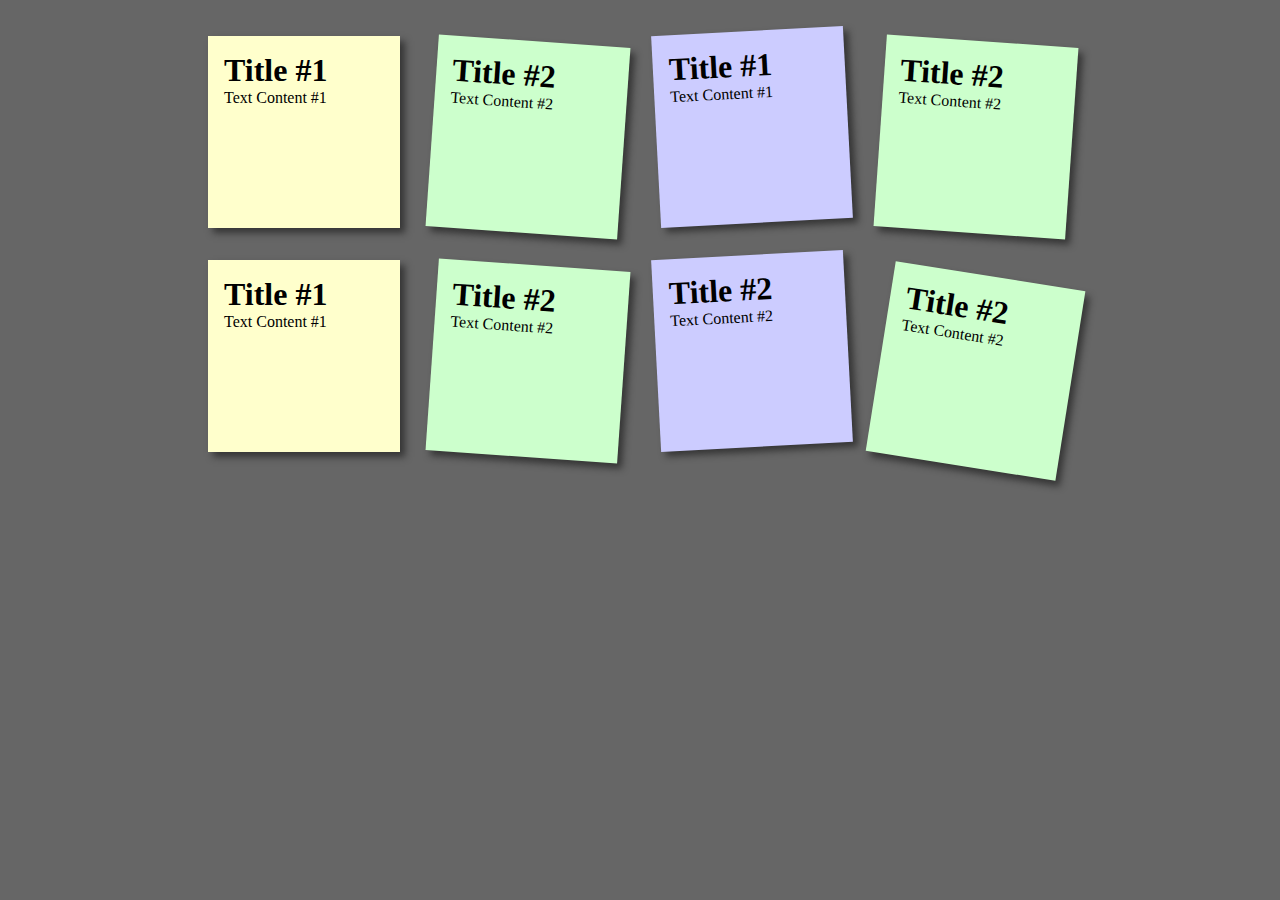
<file: Card/index.html>
<!DOCTYPE html>
<html lang="en">
<head>
    <meta charset="UTF-8">
    <meta http-equiv="X-UA-Compatible" content="IE=edge">
    <meta name="viewport" content="width=device-width, initial-scale=1.0">
    <title>Document</title>
    <link rel="stylesheet" href="style.css">
</head>
<body>
    <ul>
        <li>
          <a href="#">
            <h2>Title #1</h2>
            <p>Text Content #1</p>
          </a>
        </li>
        <li>
          <a href="#">
            <h2>Title #2</h2>
            <p>Text Content #2</p>
          </a>
        </li>
        <li>
            <a href="#">
              <h2>Title #1</h2>
              <p>Text Content #1</p>
            </a>
          </li>
          <li>
            <a href="#">
              <h2>Title #2</h2>
              <p>Text Content #2</p>
            </a>
          </li>
      </ul>
      <ul>
        <li>
            <a href="#">
              <h2>Title #1</h2>
              <p>Text Content #1</p>
            </a>
          </li>
          <li>
            <a href="#">
              <h2>Title #2</h2>
              <p>Text Content #2</p>
            </a>
          </li>
          <li>
            <a href="#">
              <h2>Title #2</h2>
              <p>Text Content #2</p>
            </a>
          </li>
          <li class="oo">
            <a href="#">
              <h2>Title #2</h2>
              <p>Text Content #2</p>
            </a>
          </li>
      </ul>
    
</body>
</html>
</file>
<file: Card/style.css>
body {
    margin: 20px auto;
    font-family: 'Lato';
    background: #666;
    color: #fff;
}

* {
    margin: 0;
    padding: 0;
}

h2 {
    font-weight: bold;
    font-size: 2rem;
}

p {
    font-size: 1rem;
    font-weight: normal;
}

ul, li {
    list-style: none;
}

ul {
    display: flex;
    flex-wrap: wrap;
    justify-content: center;
}

ul li a {
    text-decoration: none;
    color: #000;
    background: #ffc;
    display: block;
    height: 10em;
    width: 10em;
    padding: 1em;
}

ul li {
    margin: 1em;
}

ul li a {
    text-decoration: none;
    color: #000;
    background: #ffc;
    display: block;
    height: 10em;
    width: 10em;
    padding: 1em;
    box-shadow: 5px 5px 7px rgba(33, 33, 33, .7);
}

ul li:nth-child(even) a {
    transform: rotate(4deg);
    position: relative;
    top: 5px;
}

ul li:nth-child(3n) a {
    transform: rotate(-3deg);
    position: relative;
    top: -5px;
}

ul li:nth-child(5n) a {
    transform: rotate(5deg);
    position: relative;
    top: -10px;
}
 .oo{
    transform: rotate(5deg);
    position: relative;
    top: 10px;
}
ul li a:hover,ul li a:focus{
    box-shadow:10px 10px 7px rgba(0,0,0,.7);
    transform: scale(1.25);
    position:relative;
    z-index:5;
    overflow: hidden;
  }

  ul li a{
    text-decoration:none;
    color:#000;
    background:#ffc;
    display:block;
    height:10em;
    width:10em;
    padding:1em;
    box-shadow: 5px 5px 7px rgba(33,33,33,.7);
    transition: transform .15s linear;
  }
  ul li:nth-child(even) a{
    position:relative;
    top:5px;
    background:#cfc;
  }
  ul li:nth-child(3n) a{
    position:relative;
    top:-5px;
    background:#ccf;
  }
</file>
